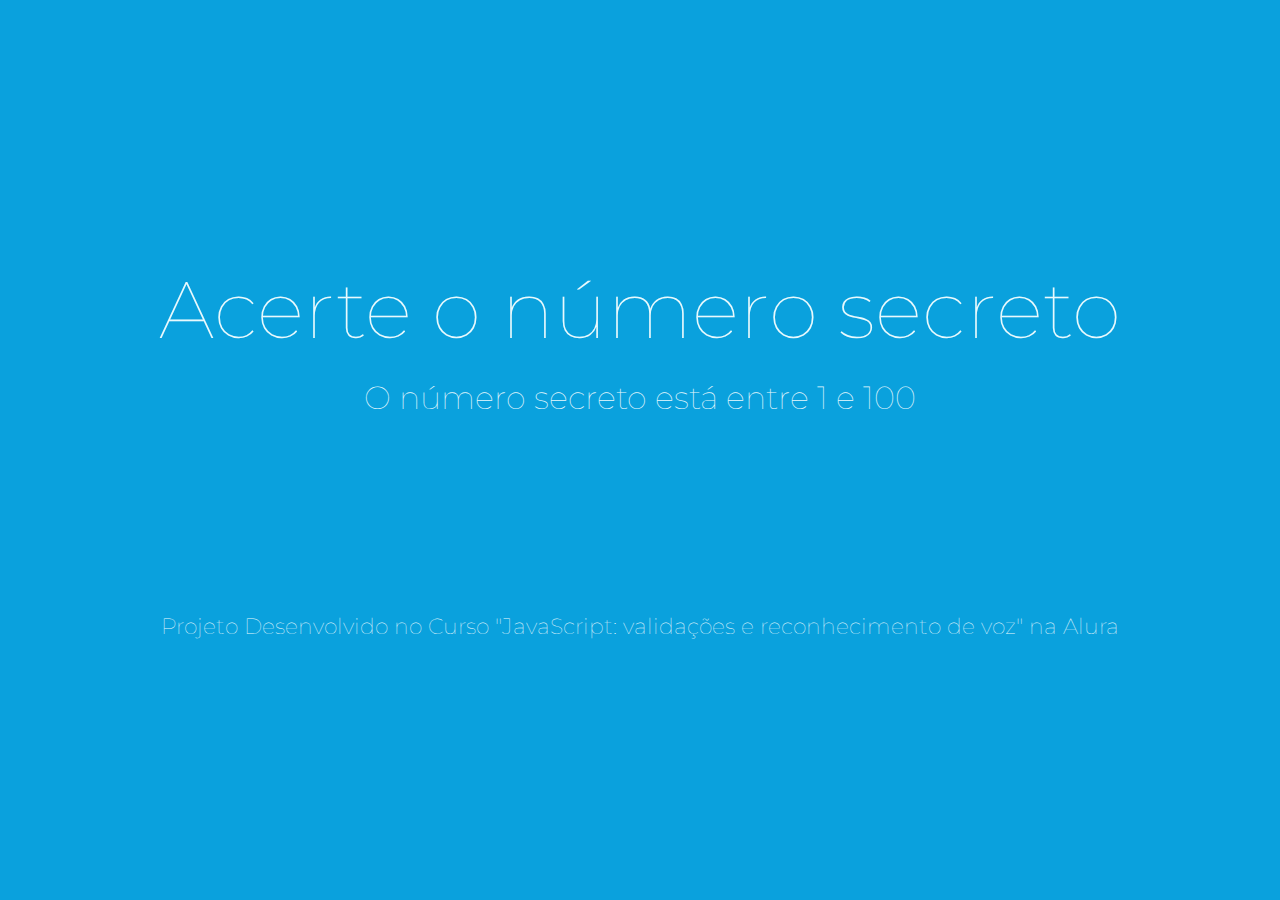
<file: numero-secreto/index.html>
<!DOCTYPE html>
<html lang="pt-br">

<head>
    <meta charset="UTF-8">
    <meta name="viewport" content="width=device-width, initial-scale=1.0">
    <link rel="stylesheet" href="https://cdnjs.cloudflare.com/ajax/libs/font-awesome/6.6.0/css/all.min.css"
        integrity="sha512-Kc323vGBEqzTmouAECnVceyQqyqdsSiqLQISBL29aUW4U/M7pSPA/gEUZQqv1cwx4OnYxTxve5UMg5GT6L4JJg=="
        crossorigin="anonymous" referrerpolicy="no-referrer" />
    <link rel="stylesheet" href="style.css">
    <title>Numero secreto</title>
</head>

<body>
    <h1>Acerte o número secreto</h1>
    <h3>
        O número secreto está entre <span id="menor-valor">0</span> e <span id="maior-valor">100</span>
    </h3>
    <div id="chute" class="mensagem">
    </div>
    <footer>
        <p>Projeto Desenvolvido no Curso "JavaScript: validações e reconhecimento de voz" na Alura</p>
    </footer>
</body>
<script src="main.js"></script>

</html>
</file>
<file: numero-secreto/style.css>
@charset "UTF-8";

@import url('https://fonts.googleapis.com/css2?family=Montserrat:ital,wght@0,100..900;1,100..900&display=swap');

:root {
    --fonte-familia: 'Montserrat', sans-serif;
    --bg-color: #0AA1DD;
    --primary-color: #E8F9FD;

}

* {
    margin: 0;
    padding: 0;
    font-family: var(--fonte-familia);
    font-weight: 100;
}

body {
    background-color: var(--bg-color);
    color: var(--primary-color);
    min-height: 100vh;
    display: flex;
    flex-direction: column;
    align-items: center;
    justify-content: center;
    text-align: center;
}

h1 {
    font-size: 5em;
}

h2 {
    font-size: 4em;
}

h3 {
    font-size: 2em;
    margin-top: 20px;
}

.mensagem {
    font-size: 1.5em;
    margin-top: 20px;
}

div {
    margin: 25px;
}

.box {
    padding: 10px;
    border: 2px solid var(--primary-color);
    font-size: 4em;
    margin: 20px;
}

button {
    background-color: var(--primary-color);
    border: none;
    border-radius: 9px;
    padding: 10px;
    font-size: medium;
}

button:focus {
    background-color: var(--bg-color);
}

.GAMEOVER-BACKGROUND {
    background-color: rgb(151, 44, 44);
}

footer {
    margin-top: 150px;
}

footer>p {
    font-size: 1.4em;
    font-weight: 100;
}
</file>
